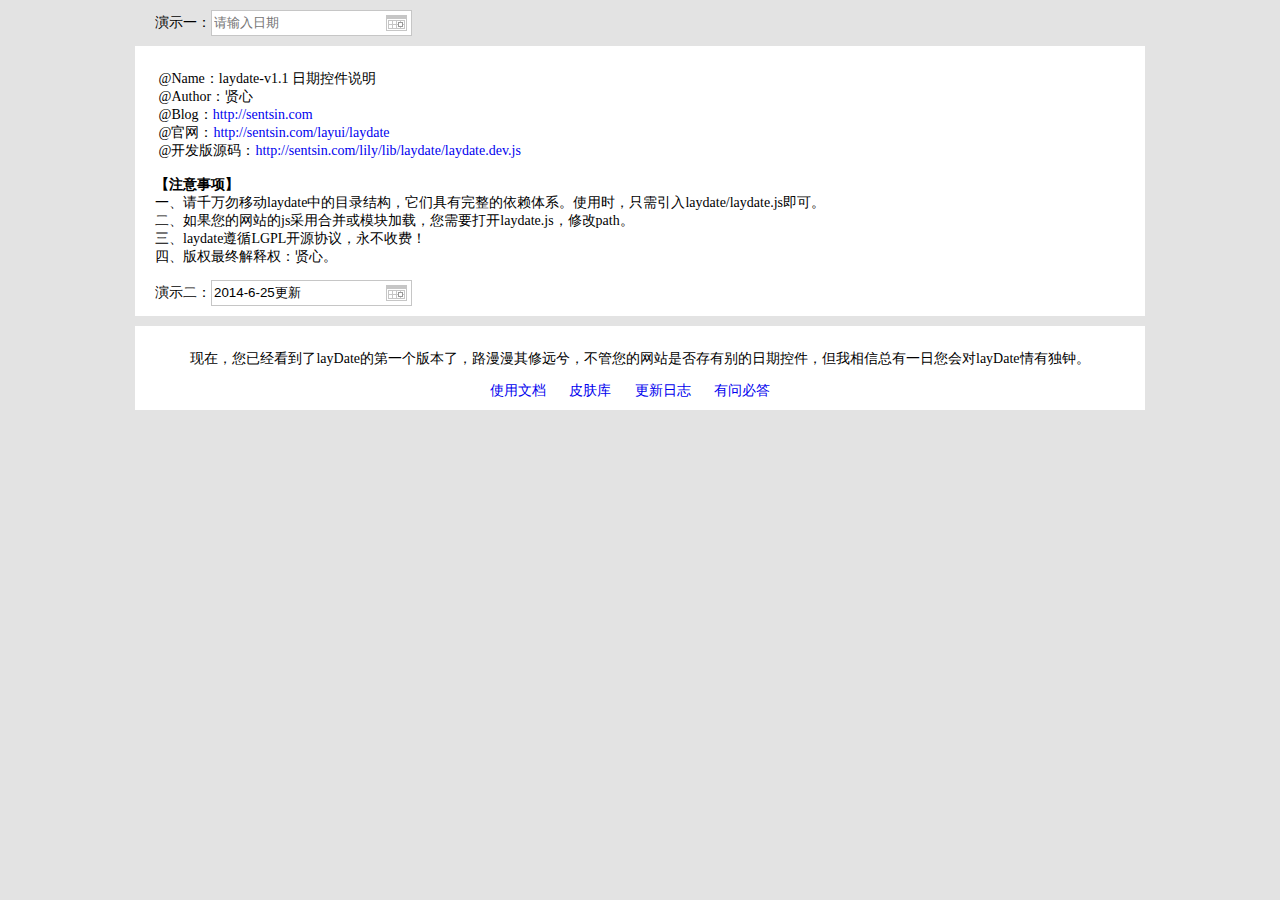
<file: src/main/resources/static/js/plugins/layer/laydate-v1.1/demo.html>
﻿<!doctype html>
<html>
<head>
<meta charset="utf-8">
<title>layDate Demo</title>
<script src="laydate/laydate.js"></script>
<style>
html{background-color:#E3E3E3; font-size:14px; color:#000; font-family:'微软雅黑'}
h2{line-height:30px; font-size:20px;}
a,a:hover{ text-decoration:none;}
pre{font-family:'微软雅黑'}
.box{width:970px; padding:10px 20px; background-color:#fff; margin:10px auto;}
.box a{padding-right:20px;}
</style>
</head>
<body>
<div style="width:970px; margin:10px auto;">
    演示一：<input placeholder="请输入日期" class="laydate-icon" onclick="laydate()">
</div>
<div class="box">
<pre>
 @Name：laydate-v<script>document.write(laydate.v)</script> 日期控件说明
 @Author：贤心
 @Blog：<a href="http://sentsin.com" target="_blank">http://sentsin.com</a>
 @官网：<a href="http://sentsin.com/layui/laydate"  target="_blank">http://sentsin.com/layui/laydate</a>
 @开发版源码：<a href="http://sentsin.com/lily/lib/laydate/laydate.dev.js"  target="_blank">http://sentsin.com/lily/lib/laydate/laydate.dev.js</a>

<strong>【注意事项】</strong>
一、请千万勿移动laydate中的目录结构，它们具有完整的依赖体系。使用时，只需引入laydate/laydate.js即可。
二、如果您的网站的js采用合并或模块加载，您需要打开laydate.js，修改path。
三、laydate遵循LGPL开源协议，永不收费！
四、版权最终解释权：贤心。
</pre>
演示二：<input class="laydate-icon" id="demo" value="2014-6-25更新">
</div>
<div class="box" style="text-align:center">
    <p>现在，您已经看到了layDate的第一个版本了，路漫漫其修远兮，不管您的网站是否存有别的日期控件，但我相信总有一日您会对layDate情有独钟。</p>
    <a href="http://sentsin.com/layui/laydate/api.html" target="_blank">使用文档</a>
    <a href="http://sentsin.com/layui/laydate/skins.html" target="_blank">皮肤库</a>
    <a href="http://say.sentsin.com/say-922.html" target="_blank">更新日志</a>
    <a href="http://say.sentsin.com/home-58.html" id="suggest" target="_blank">有问必答</a>
</div>

<script>
;!function(){

//laydate.skin('molv');

laydate({
   elem: '#demo'
})

}();
</script>
</body>
</html>
</file>
